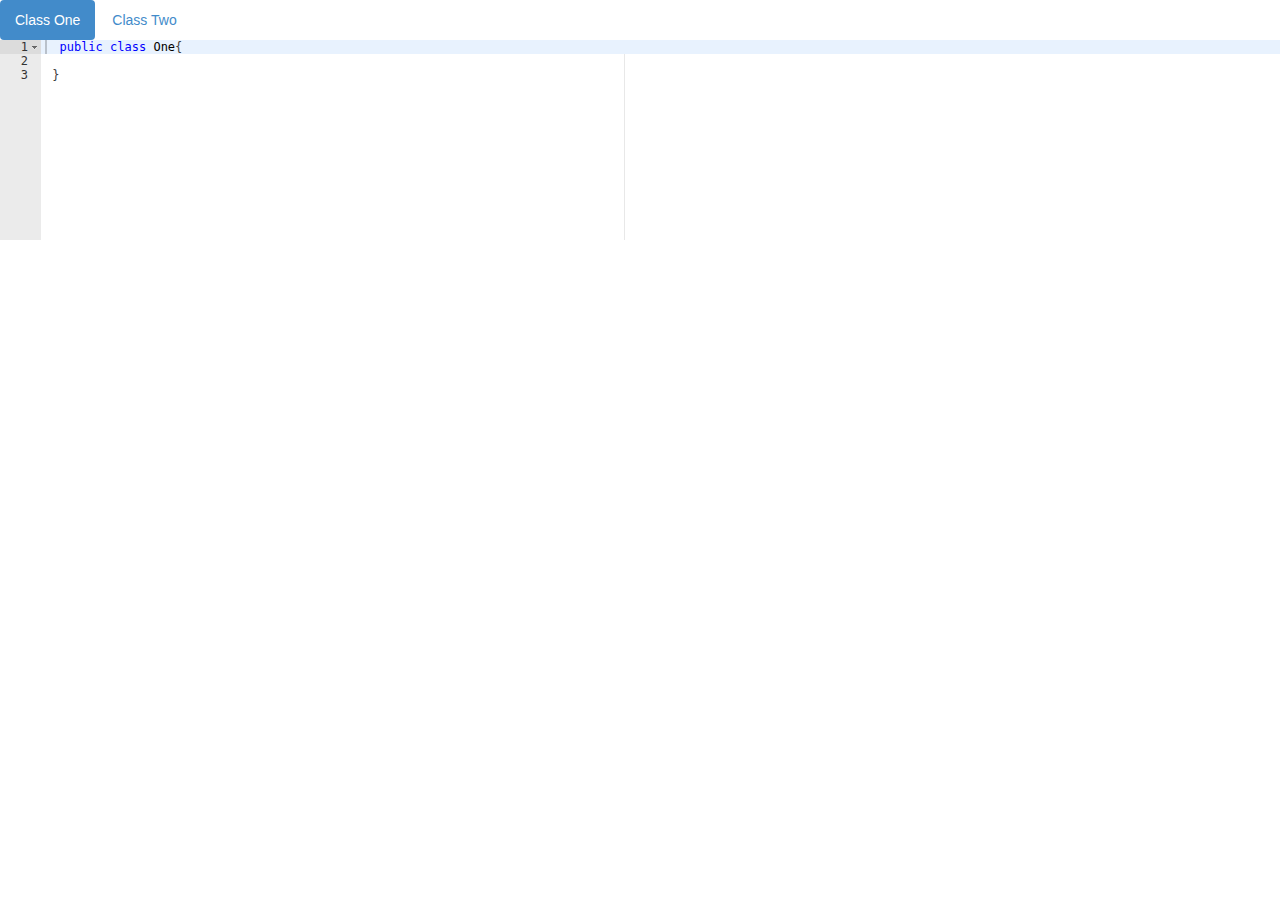
<file: war/guitar/index.html>
<!DOCTYPE html>
<html ng-app="x">

  <head>
    <meta charset="utf-8" />
    <title>UI.Ace : demo </title>


<style type="text/css">
  .ace_editor  {
  height : 200px;
}
</style>
  </head>
  <body>


 <tabset type="pills">
    <tab heading="Class One">


    <!-- Le content... -->
<section >
    <div ng-controller="MyController" ng-model = "content" ui-ace="{
      useWrapMode : true,
      showGutter: true,
      mode: 'java',
      theme:'crimson_editor',
      onLoad: aceLoaded,
      onChange: aceChanged,
      require: ['ace/ext/language_tools']
    }" >

    </div>
  

</section>
</tab>



<tab heading="Class Two">
<section >
    <div ng-controller="MyController2" ng-model = "content" ui-ace="{
      useWrapMode : true,
      showGutter: true,
      mode: 'java',
      theme:'crimson_editor',
      onLoad: aceLoaded,
      onChange: aceChanged,
      require: ['ace/ext/language_tools']
    }" >

    </div>
  

</section>
</tab>

</tabset>


    <!-- Le vendor... -->
   
      <script src="ang.js"></script>
      <script src="src-noconflict/ace.js"></script>
     <script src="ui-ace.js"></script>
     <script src="src-noconflict/ext-language_tools.js"></script>
     <script src="src-noconflict/snippets/java.js"></script>
 <script src="ui-bs.js"></script>
    <link href="bootstrap.css" rel="stylesheet">

    <script type="text/javascript">



        var app = angular.module('x', ['ui.ace','ui.bootstrap']);

        app.controller('MyController', [ '$scope', function($scope) {

    $scope.content = '  public class One{  \n\n }';
    $scope.editor = null;
      $scope.aceLoaded = function(_editor){

        $scope.editor = _editor;
        // Editor part
          var _session = _editor.getSession();
          var _renderer = _editor.renderer;

          //_session.require("ace/ext/language_tools");

          // Options
          _session.setUndoManager(new ace.UndoManager());


          _editor.setOptions({
              enableBasicAutocompletion: true,
              enableSnippets: true,
              enableLiveAutocompletion: false
         }); 

      };

        $scope.aceChanged = function(e) {
          console.log('content changed'+$scope.content);
        };

      }]);



        app.controller('MyController2', [ '$scope', function($scope) {

    $scope.content = '  public class Two{  \n\n }';
    $scope.editor = null;
      $scope.aceLoaded = function(_editor){

        $scope.editor = _editor;
        // Editor part
          var _session = _editor.getSession();
          var _renderer = _editor.renderer;

          //_session.require("ace/ext/language_tools");

          // Options
          _session.setUndoManager(new ace.UndoManager());


          _editor.setOptions({
              enableBasicAutocompletion: true,
              enableSnippets: true,
              enableLiveAutocompletion: false
         }); 

      };

        $scope.aceChanged = function(e) {
          console.log('content changed'+$scope.content);
        };

      }]);


    </script>
  </body>
</html>
</file>
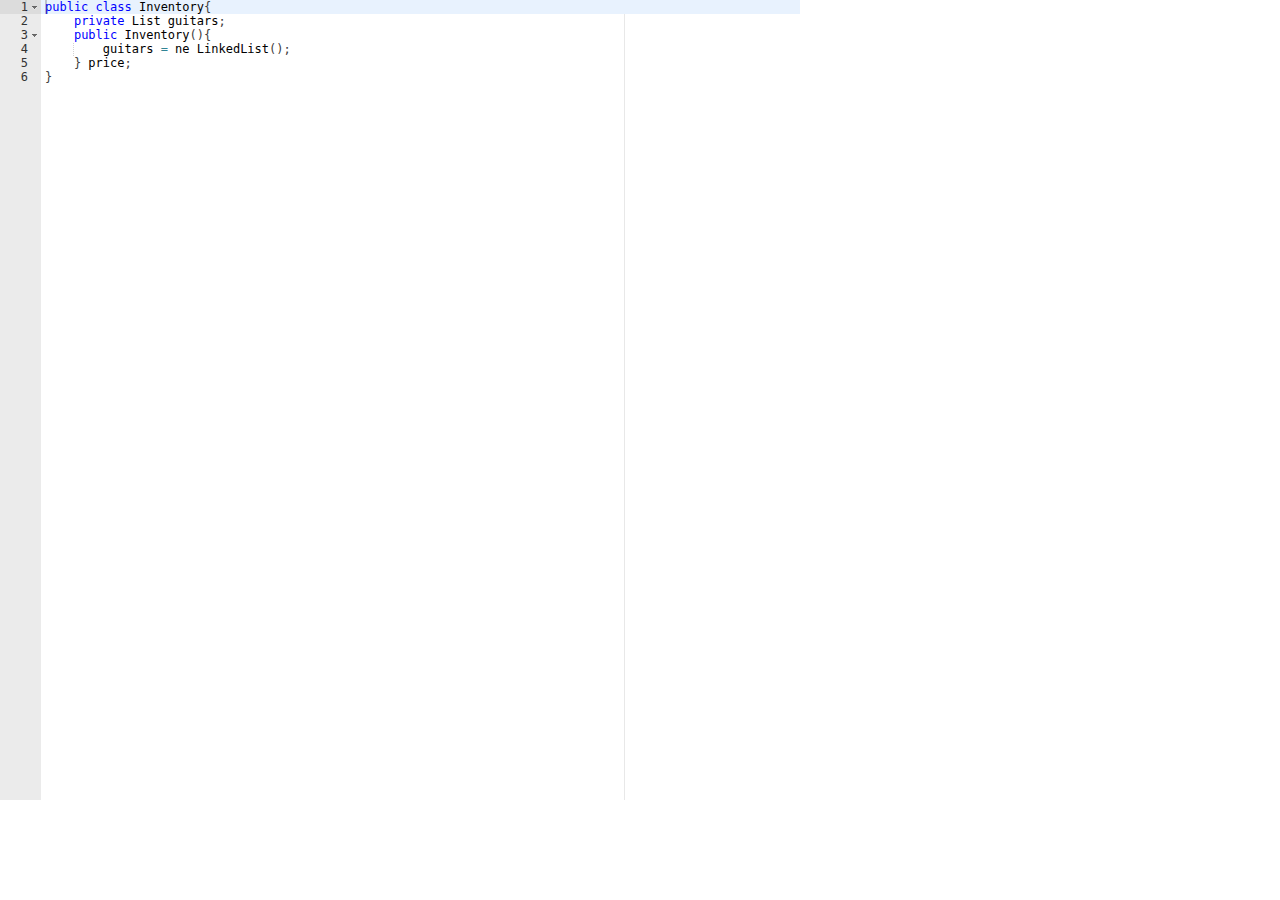
<file: war/guitar/edit_inventory.html>
<!DOCTYPE html>
<html ng-app="x">

  <head>
    <meta charset="utf-8" />
    <title>UI.Ace : demo </title>


<style type="text/css">
  .ace_editor  {
  width : 800px;
  height : 800px;
}
</style>
  </head>
  <body>



    <!-- Le content... -->
<section >
    <div ng-controller="MyController" ng-model = "content" ui-ace="{
      useWrapMode : true,
      showGutter: true,
      mode: 'java',
      theme:'crimson_editor',
      onLoad: aceLoaded,
      onChange: aceChanged,
      require: ['ace/ext/language_tools']
    }" >

    </div>
  

</section>


    <!-- Le vendor... -->
   
      <script src="ang.js"></script>
      <script src="src-noconflict/ace.js"></script>
     <script src="ui-ace.js"></script>
     <script src="src-noconflict/ext-language_tools.js"></script>
     <script src="src-noconflict/snippets/java.js"></script>
 <script src="ui-bs.js"></script>
    <link href="bootstrap.css" rel="stylesheet">

    <script type="text/javascript">



        var app = angular.module('x', ['ui.ace','ui.bootstrap']);

        app.controller('MyController', [ '$scope', function($scope) {

    $scope.content = 'public class Inventory{  \n\tprivate List guitars; \n\tpublic Inventory(){\n\t\tguitars = ne LinkedList();\t\n\t} price;  \n}';
    $scope.editor = null;
      $scope.aceLoaded = function(_editor){

        $scope.editor = _editor;
        // Editor part
          var _session = _editor.getSession();
          var _renderer = _editor.renderer;

          //_session.require("ace/ext/language_tools");

          // Options
          _session.setUndoManager(new ace.UndoManager());


          _editor.setOptions({
              enableBasicAutocompletion: true,
              enableSnippets: true,
              enableLiveAutocompletion: false
         }); 

      };

        $scope.aceChanged = function(e) {
          console.log('content changed'+$scope.content);
        };

      }]);



        app.controller('MyController2', [ '$scope', function($scope) {

    $scope.content = '  public class Two{  \n\n }';
    $scope.editor = null;
      $scope.aceLoaded = function(_editor){

        $scope.editor = _editor;
        // Editor part
          var _session = _editor.getSession();
          var _renderer = _editor.renderer;

          //_session.require("ace/ext/language_tools");

          // Options
          _session.setUndoManager(new ace.UndoManager());


          _editor.setOptions({
              enableBasicAutocompletion: true,
              enableSnippets: true,
              enableLiveAutocompletion: false
         }); 

      };

        $scope.aceChanged = function(e) {
          console.log('content changed'+$scope.content);
        };

      }]);


    </script>
  </body>
</html>
</file>
